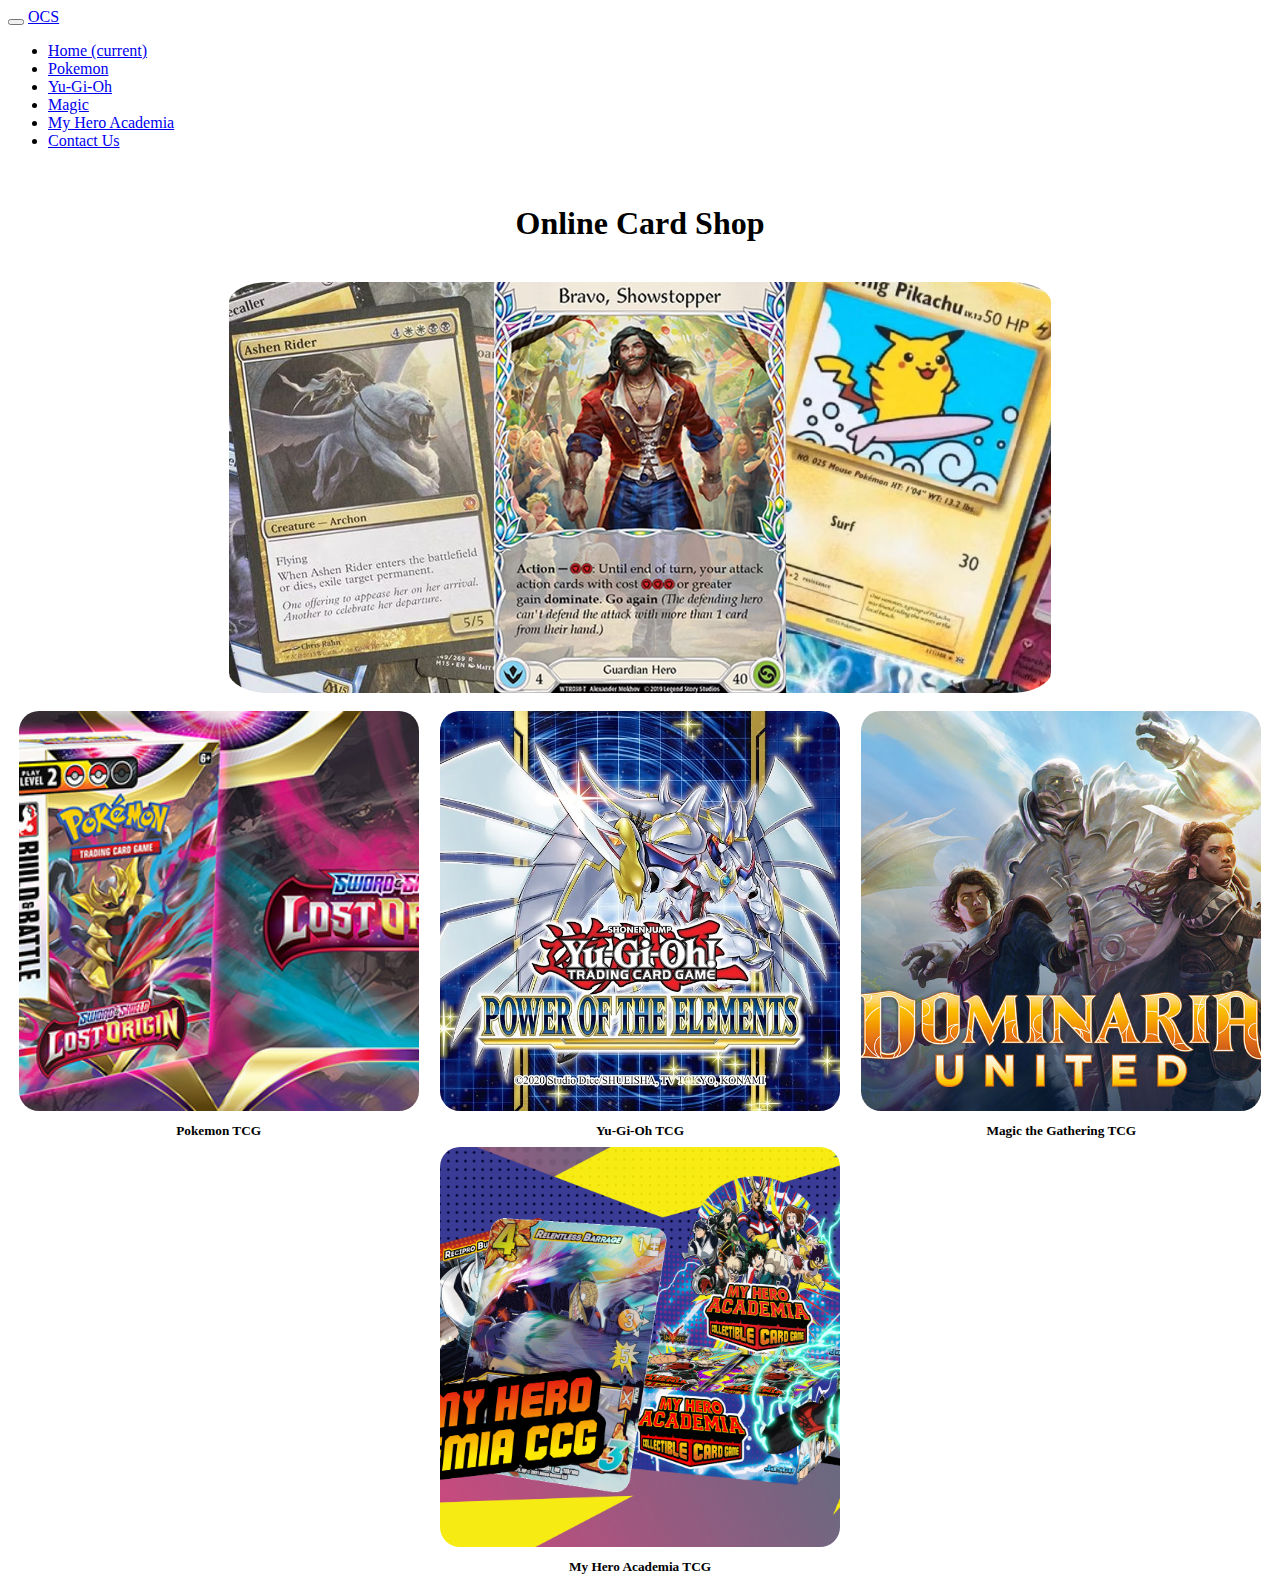
<file: index.html>
<!DOCTYPE html>
<html lang="en">
  <head>
    <meta charset="utf-8" />
    <meta
      name="viewport"
      content="width=device-width, initial-scale=1, shrink-to-fit=no"
    />
    <link rel="stylesheet" href="style.css">
    <!-- Bootstrap CSS -->
    <link
      rel="stylesheet"
      href="https://cdn.jsdelivr.net/npm/bootstrap@4.1.3/dist/css/bootstrap.min.css"
      integrity="sha384-MCw98/SFnGE8fJT3GXwEOngsV7Zt27NXFoaoApmYm81iuXoPkFOJwJ8ERdknLPMO"
      crossorigin="anonymous"
    />
    <title>OCS:Home</title>
  </head>
  <body>
    <!-- Navbar -->
    <nav class="navbar navbar-expand-lg navbar-light bg-light">
        <button class="navbar-toggler" type="button" data-toggle="collapse" data-target="#navbarTogglerDemo03" aria-controls="navbarTogglerDemo03" aria-expanded="false" aria-label="Toggle navigation">
          <span class="navbar-toggler-icon"></span>
        </button>
        <a class="navbar-brand" href="index.html">OCS</a>
        <div class="collapse navbar-collapse" id="navbarTogglerDemo03">
          <ul class="navbar-nav mr-auto mt-2 mt-lg-0">
            <li class="nav-item active">
              <a class="nav-link" href="index.html">Home <span class="sr-only">(current)</span></a>
            </li>
            <li class="nav-item">
              <a class="nav-link pokemon" href="pokemon.html">Pokemon</a>
            </li>
            <li class="nav-item">
              <a class="nav-link yugioh" href="yugioh.html">Yu-Gi-Oh</a>
            </li>
            <li class="nav-item">
                <a class="nav-link Magic" href="magic.html">Magic</a>
            </li>
            <li class="nav-item">
                <a class="nav-link mha" href="mha.html">My Hero Academia</a>
            </li>
            <li class="nav-item">
                <a class="nav-link mha" href="contactus.html">Contact Us</a>
            </li>  
          </ul>
        </div>
    </nav>
    <br>
    <h1>Online Card Shop</h1>
    <br>
    <!-- Header Photo -->
    <div>
        <img class="header-photo" src="TCG-Header.avif" alt="TCG Header featuring different card games">
    </div>
    <br>
    <!-- Trading Card Game Photo Tiles -->
    <div class="tcg-tiles">
        <div>
            <a href="pokemon.html"><img class="tcg-img" src="Pokemon-Lost-Origin.jpg" alt=""></a> 
            <h5 class="tcg-text">Pokemon TCG</h5>
        </div>
        <div>
            <a href="yugioh.html"><img class="tcg-img"  src="YuGiOh-Power-Of-The-Elements.jpg" alt=""></a> 
            <h5 class="tcg-text">Yu-Gi-Oh TCG</h5>
        </div>
        <div>
            <a href="magic.html"><img class="tcg-img"  src="Magic-Dominaria-United.jpg" alt=""></a>
            <h5 class="tcg-text">Magic the Gathering TCG</h5>
        </div>
        <div>
            <a href="mha.html"><img class="tcg-img"  src="MHA-UniVersus.png" alt=""></a>
            <h5 class="tcg-text">My Hero Academia TCG</h5>
        </div>
    </div>
    <!-- JS Script -->
    <script
      src="https://code.jquery.com/jquery-3.3.1.slim.min.js"
      integrity="sha384-q8i/X+965DzO0rT7abK41JStQIAqVgRVzpbzo5smXKp4YfRvH+8abtTE1Pi6jizo"
      crossorigin="anonymous"
    ></script>
    <script
      src="https://cdn.jsdelivr.net/npm/popper.js@1.14.3/dist/umd/popper.min.js"
      integrity="sha384-ZMP7rVo3mIykV+2+9J3UJ46jBk0WLaUAdn689aCwoqbBJiSnjAK/l8WvCWPIPm49"
      crossorigin="anonymous"
    ></script>
    <script
      src="https://cdn.jsdelivr.net/npm/bootstrap@4.1.3/dist/js/bootstrap.min.js"
      integrity="sha384-ChfqqxuZUCnJSK3+MXmPNIyE6ZbWh2IMqE241rYiqJxyMiZ6OW/JmZQ5stwEULTy"
      crossorigin="anonymous"
    ></script>
  </body>
</html>
</file>
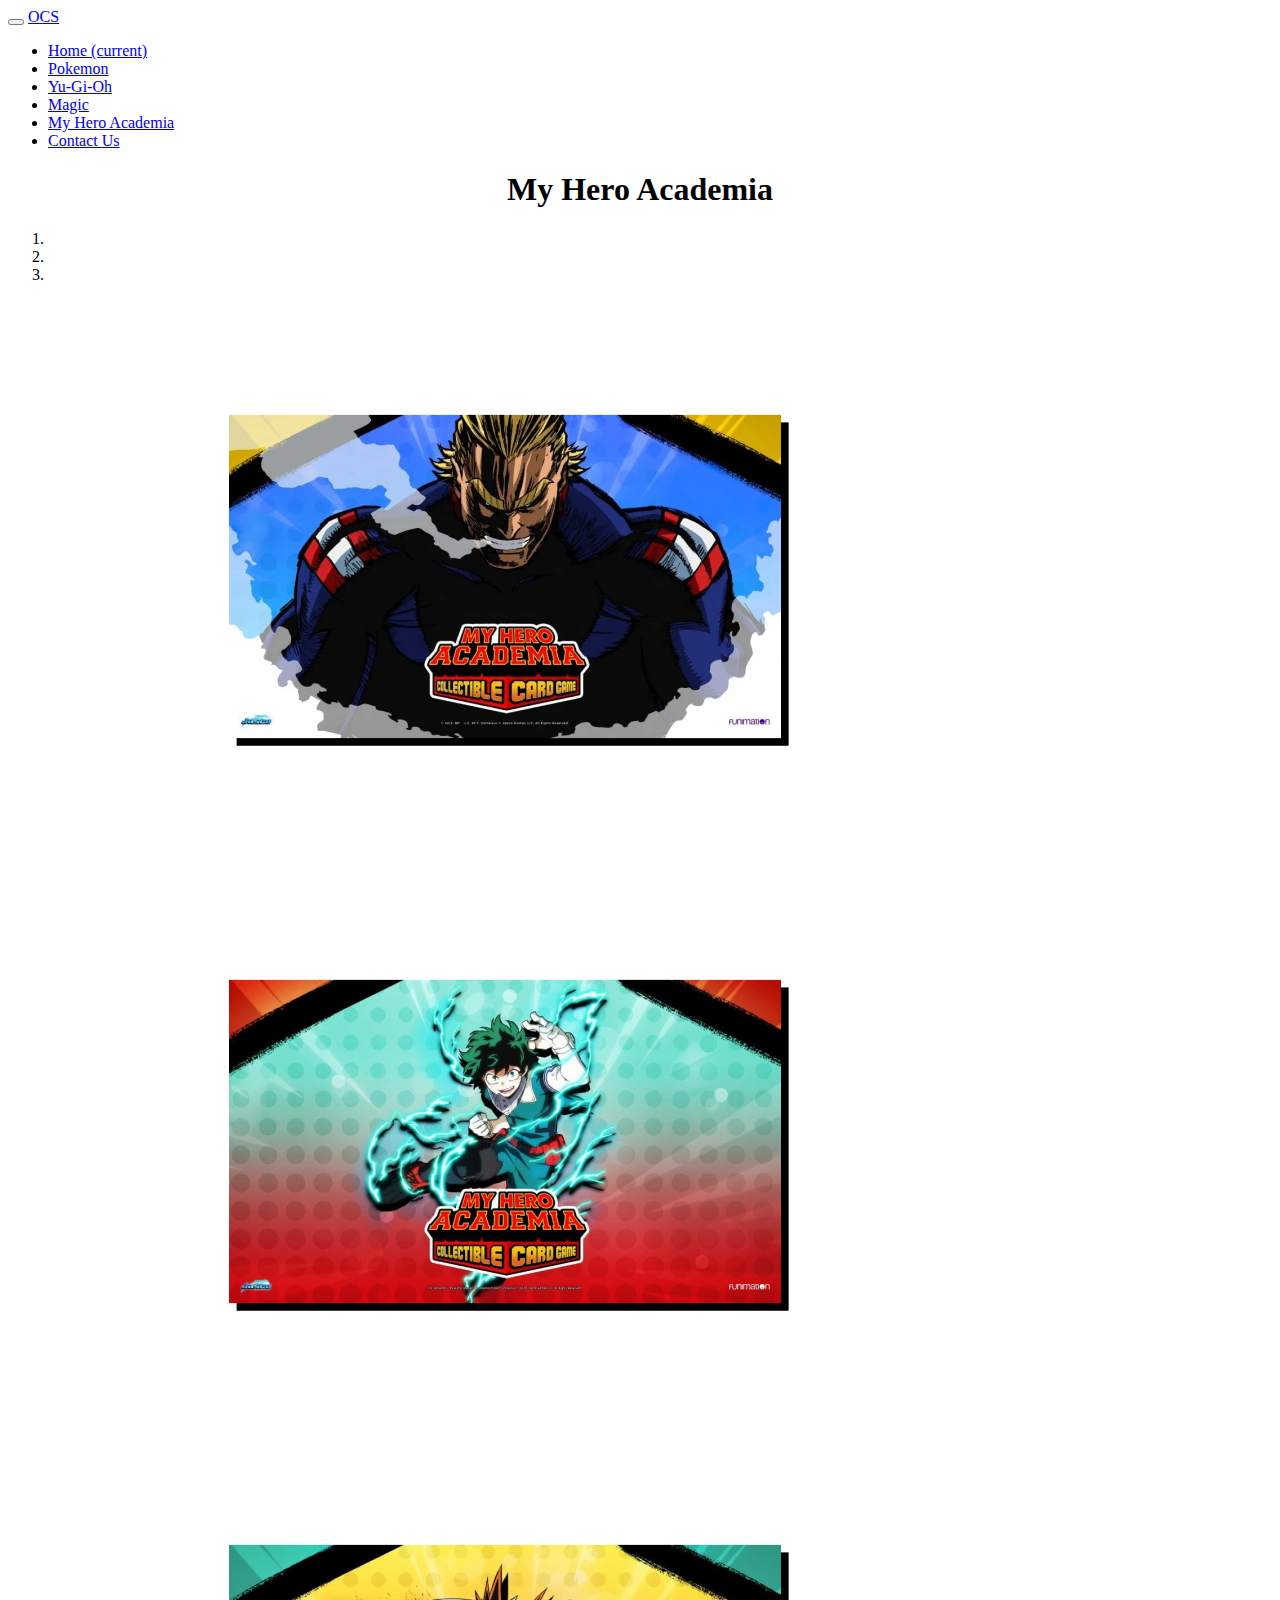
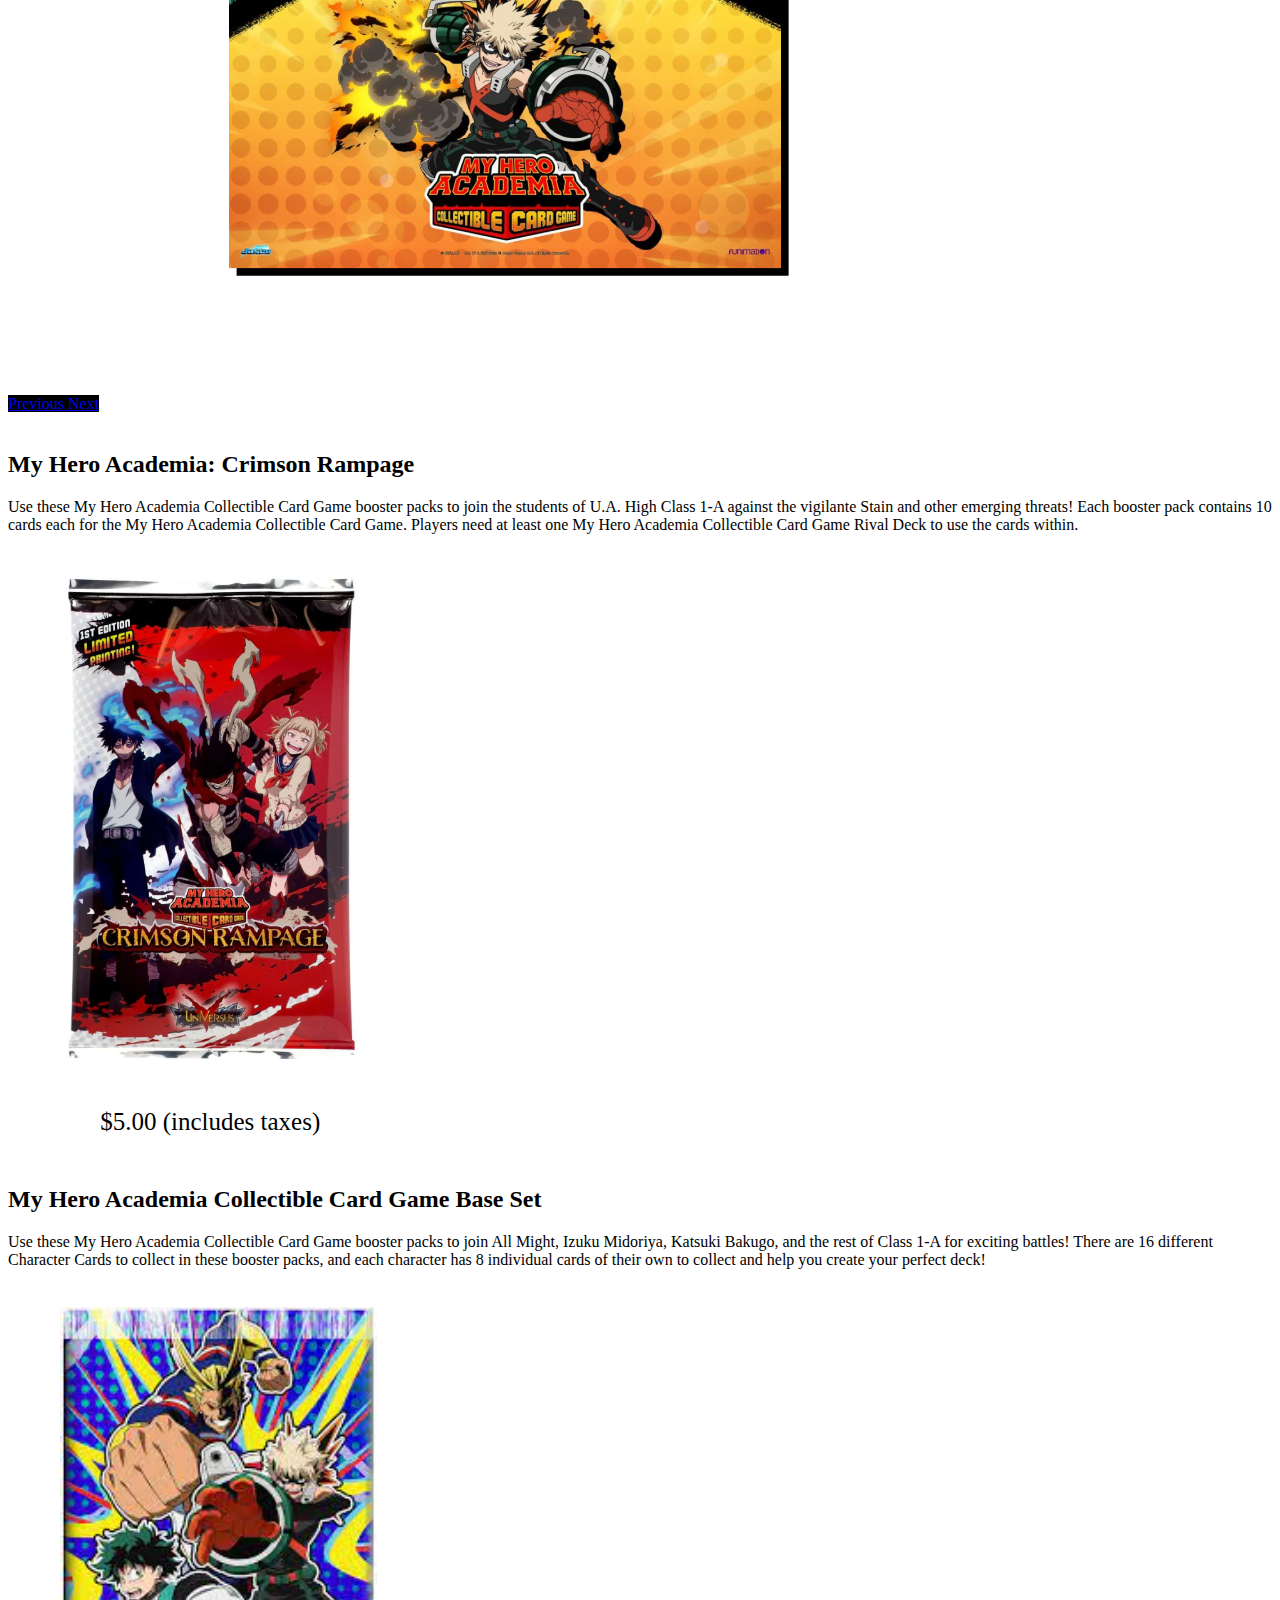
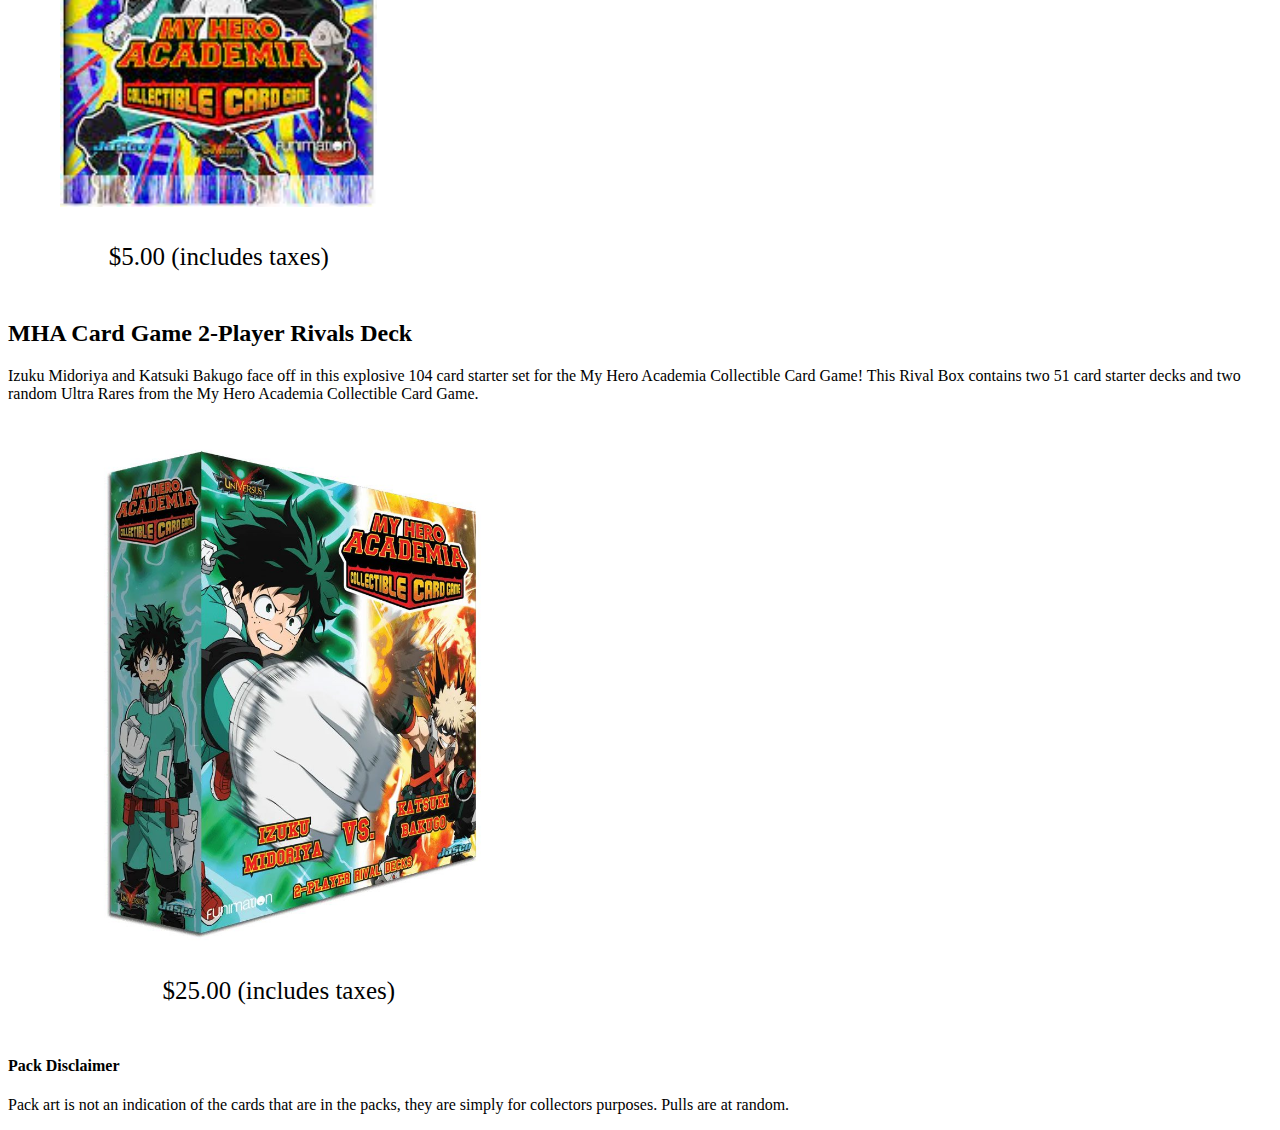
<file: mha.html>
<!DOCTYPE html>
<html lang="en">
  <head>
    <meta charset="utf-8" />
    <meta
      name="viewport"
      content="width=device-width, initial-scale=1, shrink-to-fit=no"
    />
    <!-- Bootstrap CSS -->
    <link
      rel="stylesheet"
      href="https://cdn.jsdelivr.net/npm/bootstrap@4.1.3/dist/css/bootstrap.min.css"
      integrity="sha384-MCw98/SFnGE8fJT3GXwEOngsV7Zt27NXFoaoApmYm81iuXoPkFOJwJ8ERdknLPMO"
      crossorigin="anonymous"
    />
    <link rel="stylesheet" href="style.css" />
    <title>OCS:MHA</title>
  </head>
  <body>
    <!-- Navbar -->
    <nav class="navbar navbar-expand-lg navbar-light bg-light">
      <button
        class="navbar-toggler"
        type="button"
        data-toggle="collapse"
        data-target="#navbarTogglerDemo03"
        aria-controls="navbarTogglerDemo03"
        aria-expanded="false"
        aria-label="Toggle navigation"
      >
        <span class="navbar-toggler-icon"></span>
      </button>
      <a class="navbar-brand" href="index.html">OCS</a>
      <div class="collapse navbar-collapse" id="navbarTogglerDemo03">
        <ul class="navbar-nav mr-auto mt-2 mt-lg-0">
          <li class="nav-item active">
            <a class="nav-link" href="index.html"
              >Home <span class="sr-only">(current)</span></a
            >
          </li>
          <li class="nav-item">
            <a class="nav-link pokemon" href="pokemon.html">Pokemon</a>
          </li>
          <li class="nav-item">
            <a class="nav-link yugioh" href="yugioh.html">Yu-Gi-Oh</a>
          </li>
          <li class="nav-item">
            <a class="nav-link Magic" href="magic.html">Magic</a>
          </li>
          <li class="nav-item">
            <a class="nav-link mha" href="mha.html">My Hero Academia</a>
          </li>
          <li class="nav-item">
            <a class="nav-link mha" href="contactus.html">Contact Us</a>
          </li>
        </ul>
      </div>
    </nav>
    <h1>My Hero Academia</h1>
    <!-- Photo Carousel -->
    <div
      id="carouselExampleIndicators"
      class="carousel slide"
      data-ride="carousel"
    >
      <ol class="carousel-indicators">
        <li
          data-target="#carouselExampleIndicators"
          data-slide-to="0"
          class="active"
        ></li>
        <li data-target="#carouselExampleIndicators" data-slide-to="1"></li>
        <li data-target="#carouselExampleIndicators" data-slide-to="2"></li>
      </ol>
      <div class="carousel-inner">
        <div class="carousel-item active">
          <img
            class="d-block w-100"
            src="MHA-All-Might.png"
            alt="First slide"
          />
        </div>
        <div class="carousel-item">
          <img
            class="d-block w-100"
            src="MHA-Deku.png"
            alt="Second slide"
          />
        </div>
        <div class="carousel-item">
          <img
            class="d-block w-100"
            src="MHA-Bakugo.png"
            alt="Third slide"
          />
        </div>
      </div>
      <a
        class="carousel-control-prev"
        href="#carouselExampleIndicators"
        role="button"
        data-slide="prev"
        style="background-color: black"
      >
        <span class="carousel-control-prev-icon" aria-hidden="true"></span>
        <span class="sr-only">Previous</span>
      </a>
      <a
        class="carousel-control-next"
        href="#carouselExampleIndicators"
        role="button"
        data-slide="next"
        style="background-color: black"
      >
        <span class="carousel-control-next-icon" aria-hidden="true"></span>
        <span class="sr-only">Next</span>
      </a>
    </div>
    <br />
    <!-- My Hero Academia: Crimson Rampage Set -->
    <div class="tcg-sets">
      <h2>My Hero Academia: Crimson Rampage</h2>
      <p>
        Use these My Hero Academia Collectible Card Game booster packs to join
        the students of U.A. High Class 1-A against the vigilante Stain and
        other emerging threats! Each booster pack contains 10 cards each for the My
        Hero Academia Collectible Card Game. Players need at least one My Hero
        Academia Collectible Card Game Rival Deck to use the cards within.
      </p>
      <table>
        <tr>
          <td class="booster-packs">
            <img src="MHACR-Booster.webp" class="pack-art" alt="" />
          </td>
        </tr>
        <tr>
          <td class="booster-prices">$5.00 (includes taxes)</td>
        </tr>
      </table>
    </div>
    <br />
    <!-- My Hero Academia Collectible Card Game Base Set -->
    <div class="tcg-sets">
      <h2>My Hero Academia Collectible Card Game Base Set</h2>
      <p>
        Use these My Hero Academia Collectible Card Game booster packs to join
        All Might, Izuku Midoriya, Katsuki Bakugo, and the rest of Class 1-A for
        exciting battles! There are 16 different Character Cards to collect in
        these booster packs, and each character has 8 individual cards of their
        own to collect and help you create your perfect deck!
      </p>
      <table>
        <tr>
          <td class="booster-packs">
            <img src="MHA-Booster.jfif" class="pack-art" alt="" />
          </td>
        </tr>
        <tr>
          <td class="booster-prices">$5.00 (includes taxes)</td>
        </tr>
      </table>
    </div>
    <br />
    <!-- MHA Card Game 2-Player Deck -->
    <div class="tcg-sets">
      <h2>MHA Card Game 2-Player Rivals Deck</h2>
      <p>
        Izuku Midoriya and Katsuki Bakugo face off in this explosive 104 card
        starter set for the My Hero Academia Collectible Card Game! This Rival
        Box contains two 51 card starter decks and two random Ultra Rares from
        the My Hero Academia Collectible Card Game.
      </p>
      <table>
        <tr>
          <td class="booster-packs">
            <img src="MHA-Deck.jpg" class="pack-art" alt="" />
          </td>
        </tr>
        <tr>
          <td class="booster-prices">$25.00 (includes taxes)</td>
        </tr>
      </table>
    </div>
    <br />
    <!-- Pack Dislaimer -->
    <h4>Pack Disclaimer</h4>
    <p>
      Pack art is not an indication of the cards that are in the packs, they are
      simply for collectors purposes. Pulls are at random.
    </p>
    <!-- JS Script -->
    <script
      src="https://code.jquery.com/jquery-3.3.1.slim.min.js"
      integrity="sha384-q8i/X+965DzO0rT7abK41JStQIAqVgRVzpbzo5smXKp4YfRvH+8abtTE1Pi6jizo"
      crossorigin="anonymous"
    ></script>
    <script
      src="https://cdn.jsdelivr.net/npm/popper.js@1.14.3/dist/umd/popper.min.js"
      integrity="sha384-ZMP7rVo3mIykV+2+9J3UJ46jBk0WLaUAdn689aCwoqbBJiSnjAK/l8WvCWPIPm49"
      crossorigin="anonymous"
    ></script>
    <script
      src="https://cdn.jsdelivr.net/npm/bootstrap@4.1.3/dist/js/bootstrap.min.js"
      integrity="sha384-ChfqqxuZUCnJSK3+MXmPNIyE6ZbWh2IMqE241rYiqJxyMiZ6OW/JmZQ5stwEULTy"
      crossorigin="anonymous"
    ></script>
  </body>
</html>
</file>
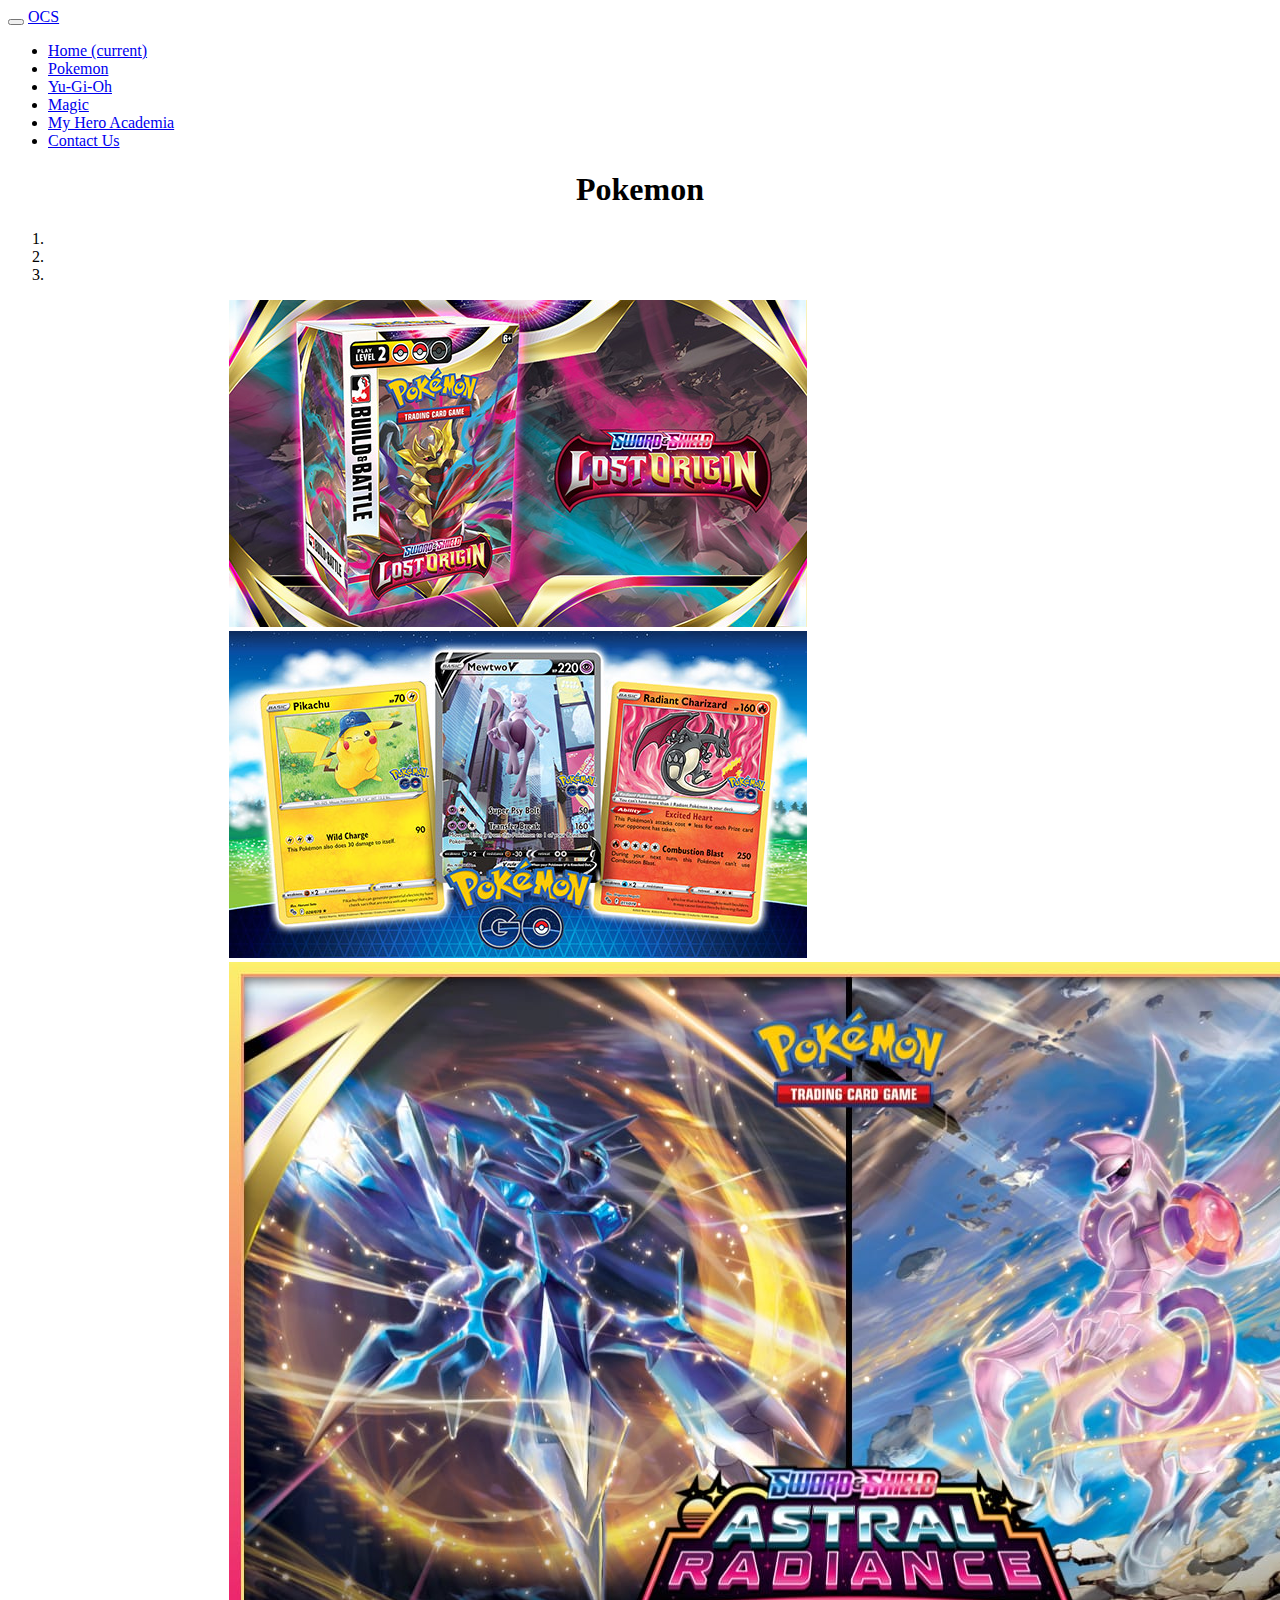
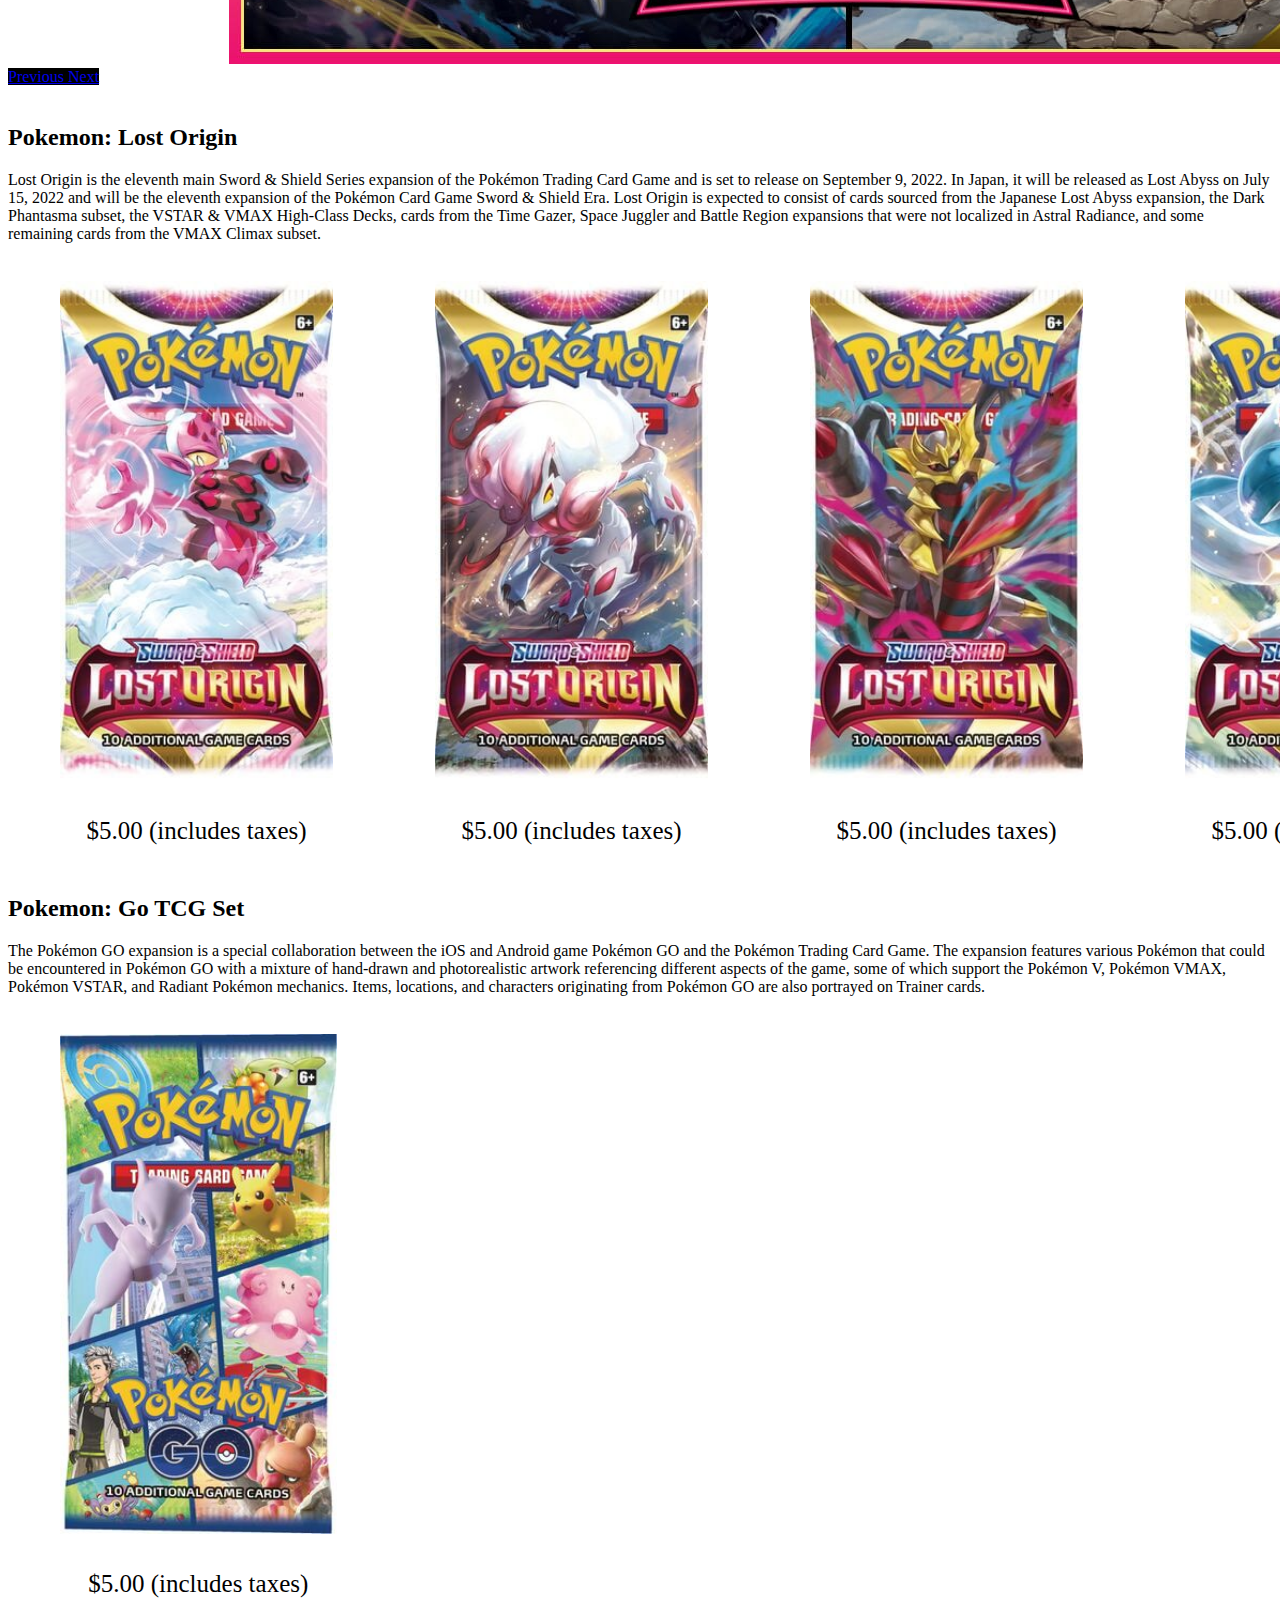
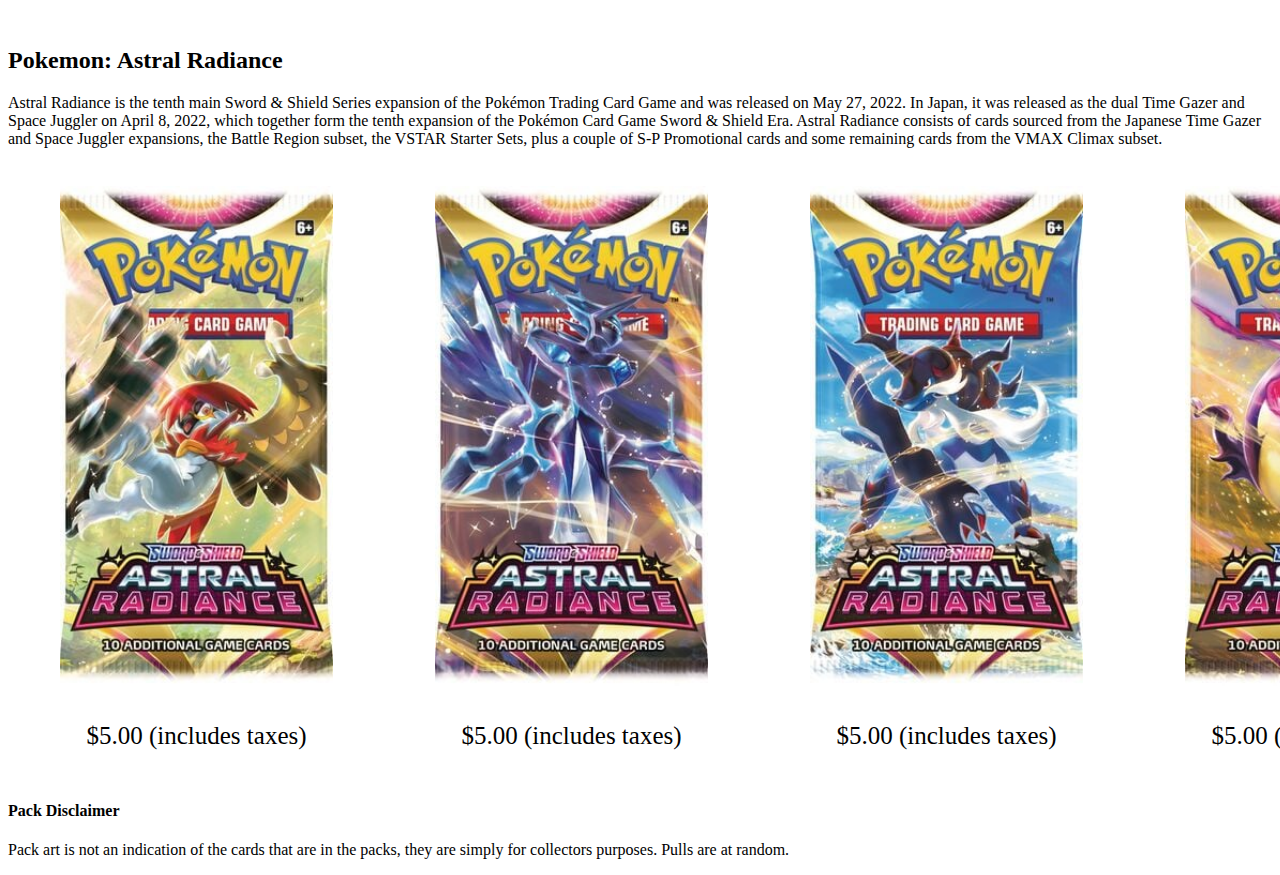
<file: pokemon.html>
<!DOCTYPE html>
<html lang="en">
  <head>
    <meta charset="utf-8" />
    <meta
      name="viewport"
      content="width=device-width, initial-scale=1, shrink-to-fit=no"
    />
    <!-- Bootstrap CSS -->
    <link
      rel="stylesheet"
      href="https://cdn.jsdelivr.net/npm/bootstrap@4.1.3/dist/css/bootstrap.min.css"
      integrity="sha384-MCw98/SFnGE8fJT3GXwEOngsV7Zt27NXFoaoApmYm81iuXoPkFOJwJ8ERdknLPMO"
      crossorigin="anonymous"
    />
    <link rel="stylesheet" href="style.css" />
    <title>OCS:Pokemon</title>
  </head>
  <body>
    <!-- Navbar -->
    <nav class="navbar navbar-expand-lg navbar-light bg-light">
      <button
        class="navbar-toggler"
        type="button"
        data-toggle="collapse"
        data-target="#navbarTogglerDemo03"
        aria-controls="navbarTogglerDemo03"
        aria-expanded="false"
        aria-label="Toggle navigation"
      >
        <span class="navbar-toggler-icon"></span>
      </button>
      <a class="navbar-brand" href="index.html">OCS</a>
      <div class="collapse navbar-collapse" id="navbarTogglerDemo03">
        <ul class="navbar-nav mr-auto mt-2 mt-lg-0">
          <li class="nav-item active">
            <a class="nav-link" href="index.html"
              >Home <span class="sr-only">(current)</span></a
            >
          </li>
          <li class="nav-item">
            <a class="nav-link pokemon" href="pokemon.html">Pokemon</a>
          </li>
          <li class="nav-item">
            <a class="nav-link yugioh" href="yugioh.html">Yu-Gi-Oh</a>
          </li>
          <li class="nav-item">
            <a class="nav-link Magic" href="magic.html">Magic</a>
          </li>
          <li class="nav-item">
            <a class="nav-link mha" href="mha.html">My Hero Academia</a>
          </li>
          <li class="nav-item">
            <a class="nav-link mha" href="contactus.html">Contact Us</a>
          </li>
        </ul>
      </div>
    </nav>
    <h1>Pokemon</h1>
    <!-- Photo Carousel -->
    <div
      id="carouselExampleIndicators"
      class="carousel slide"
      data-ride="carousel"
    >
      <ol class="carousel-indicators">
        <li
          data-target="#carouselExampleIndicators"
          data-slide-to="0"
          class="active"
        ></li>
        <li data-target="#carouselExampleIndicators" data-slide-to="1"></li>
        <li data-target="#carouselExampleIndicators" data-slide-to="2"></li>
      </ol>
      <div class="carousel-inner">
        <div class="carousel-item active">
          <img
            class="d-block w-100"
            src="Pokemon-Lost-Origin.jpg"
            alt="First slide"
          />
        </div>
        <div class="carousel-item">
          <img
            class="d-block w-100"
            src="Pokemon-Go-TCG.jpg"
            alt="Second slide"
          />
        </div>
        <div class="carousel-item">
          <img
            class="d-block w-100"
            src="Pokemon-Astral-Radiance.jpg"
            alt="Third slide"
          />
        </div>
      </div>
      <a
        class="carousel-control-prev"
        href="#carouselExampleIndicators"
        role="button"
        data-slide="prev"
        style="background-color: black"
      >
        <span class="carousel-control-prev-icon" aria-hidden="true"></span>
        <span class="sr-only">Previous</span>
      </a>
      <a
        class="carousel-control-next"
        href="#carouselExampleIndicators"
        role="button"
        data-slide="next"
        style="background-color: black"
      >
        <span class="carousel-control-next-icon" aria-hidden="true"></span>
        <span class="sr-only">Next</span>
      </a>
    </div>
    <br>
    <!-- Lost Origin Set -->
    <div class="tcg-sets">
      <h2>Pokemon: Lost Origin</h2>
      <p>
        Lost Origin is the eleventh main Sword & Shield Series expansion of the
        Pokémon Trading Card Game and is set to release on September 9, 2022. In
        Japan, it will be released as Lost Abyss on July 15, 2022 and will be
        the eleventh expansion of the Pokémon Card Game Sword & Shield Era. Lost
        Origin is expected to consist of cards sourced from the Japanese Lost
        Abyss expansion, the Dark Phantasma subset, the VSTAR & VMAX High-Class
        Decks, cards from the Time Gazer, Space Juggler and Battle Region
        expansions that were not localized in Astral Radiance, and some
        remaining cards from the VMAX Climax subset.
      </p>
      <table>
        <tr>
          <td class="booster-packs">
            <img src="LO-Booster-Enamorus.jpg" class="pack-art" alt="" />
          </td>
          <td class="booster-packs">
            <img src="LO-Booster-Hisuian-Zoroark.jpg" class="pack-art" alt="" />
          </td>
          <td class="booster-packs">
            <img src="LO-Booster-Origin-Forme-Giratina.jpg" class="pack-art" alt="" />
          </td>
          <td class="booster-packs">
            <img src="LO-Booster-Radiant-Gardevoir.jpg" class="pack-art" alt="" />
          </td>
        </tr>
        <tr>
          <td class="booster-prices">
            $5.00 (includes taxes)
          </td>
          <td class="booster-prices">
            $5.00 (includes taxes)
          </td>
          <td class="booster-prices">
            $5.00 (includes taxes)
          </td>
          <td class="booster-prices">
            $5.00 (includes taxes)
          </td>
        </tr>  
      </table>
    </div>
    <br>
    <!-- GO Set -->
    <div class="tcg-sets">
      <h2>Pokemon: Go TCG Set</h2>
      <p>
        The Pokémon GO expansion is a special collaboration between the iOS and
        Android game Pokémon GO and the Pokémon Trading Card Game. The expansion
        features various Pokémon that could be encountered in Pokémon GO with a
        mixture of hand-drawn and photorealistic artwork referencing different
        aspects of the game, some of which support the Pokémon V, Pokémon VMAX,
        Pokémon VSTAR, and Radiant Pokémon mechanics. Items, locations, and
        characters originating from Pokémon GO are also portrayed on Trainer
        cards.
      </p>
      <table>
        <tr>
          <td class="booster-packs">
            <img src="GO-Booster.jpg" class="pack-art" alt="" />
          </td>
        </tr>
        <tr>
          <td class="booster-prices">
            $5.00 (includes taxes)
          </td>
        </tr>  
      </table>
    </div>
    <br>
    <!-- Astral Radiance set -->
    <div class="tcg-sets">
      <h2>Pokemon: Astral Radiance</h2>
      <p>
        Astral Radiance is the tenth main Sword & Shield Series expansion of the
        Pokémon Trading Card Game and was released on May 27, 2022. In Japan, it
        was released as the dual Time Gazer and Space Juggler on April 8, 2022,
        which together form the tenth expansion of the Pokémon Card Game Sword &
        Shield Era. Astral Radiance consists of cards sourced from the Japanese
        Time Gazer and Space Juggler expansions, the Battle Region subset, the
        VSTAR Starter Sets, plus a couple of S-P Promotional cards and some
        remaining cards from the VMAX Climax subset.
      </p>
      <table>
        <tr>
          <td class="booster-packs">
            <img src="AR-Booster-Decidueye.jpg" class="pack-art" alt="" />
          </td>
          <td class="booster-packs">
            <img src="AR-Booster-Origin-Dialga.jpg" class="pack-art" alt="" />
          </td>
          <td class="booster-packs">
            <img src="AR-Booster-Samurott.jpg" class="pack-art" alt="" />
          </td>
          <td class="booster-packs">
            <img src="AR-Booster-Typhloshion.jpg" class="pack-art" alt="" />
          </td>
        </tr>
        <tr>
          <td class="booster-prices">
            $5.00 (includes taxes)
          </td>
          <td class="booster-prices">
            $5.00 (includes taxes)
          </td>
          <td class="booster-prices">
            $5.00 (includes taxes)
          </td>
          <td class="booster-prices">
            $5.00 (includes taxes)
          </td>
        </tr>  
      </table>
    </div>
    <br>
    <!-- Pack Dislaimer -->
    <h4>Pack Disclaimer</h4>
    <p>Pack art is not an indication of the cards that are in the packs, they are simply for collectors purposes.  Pulls are at random.</p>
    <!-- JS Script -->
    <script
      src="https://code.jquery.com/jquery-3.3.1.slim.min.js"
      integrity="sha384-q8i/X+965DzO0rT7abK41JStQIAqVgRVzpbzo5smXKp4YfRvH+8abtTE1Pi6jizo"
      crossorigin="anonymous"
    ></script>
    <script
      src="https://cdn.jsdelivr.net/npm/popper.js@1.14.3/dist/umd/popper.min.js"
      integrity="sha384-ZMP7rVo3mIykV+2+9J3UJ46jBk0WLaUAdn689aCwoqbBJiSnjAK/l8WvCWPIPm49"
      crossorigin="anonymous"
    ></script>
    <script
      src="https://cdn.jsdelivr.net/npm/bootstrap@4.1.3/dist/js/bootstrap.min.js"
      integrity="sha384-ChfqqxuZUCnJSK3+MXmPNIyE6ZbWh2IMqE241rYiqJxyMiZ6OW/JmZQ5stwEULTy"
      crossorigin="anonymous"
    ></script>
  </body>
</html>
</file>
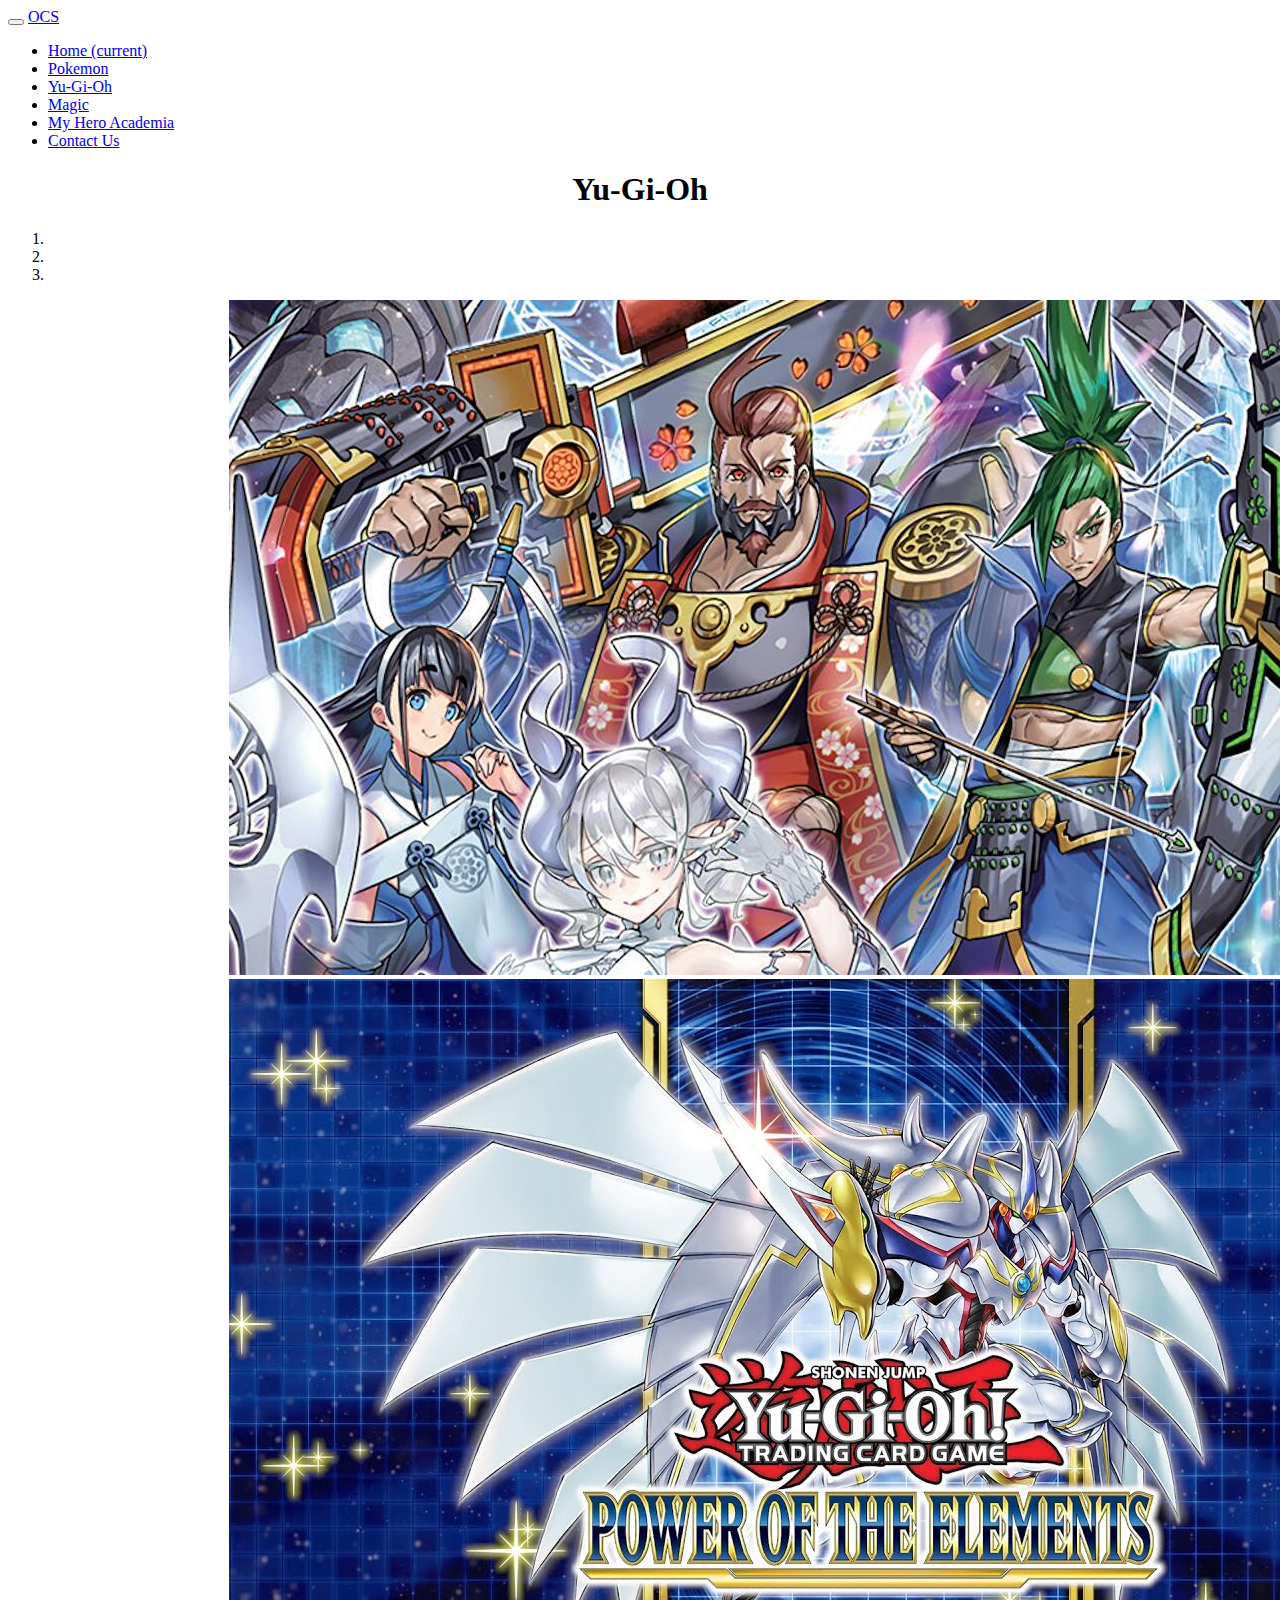
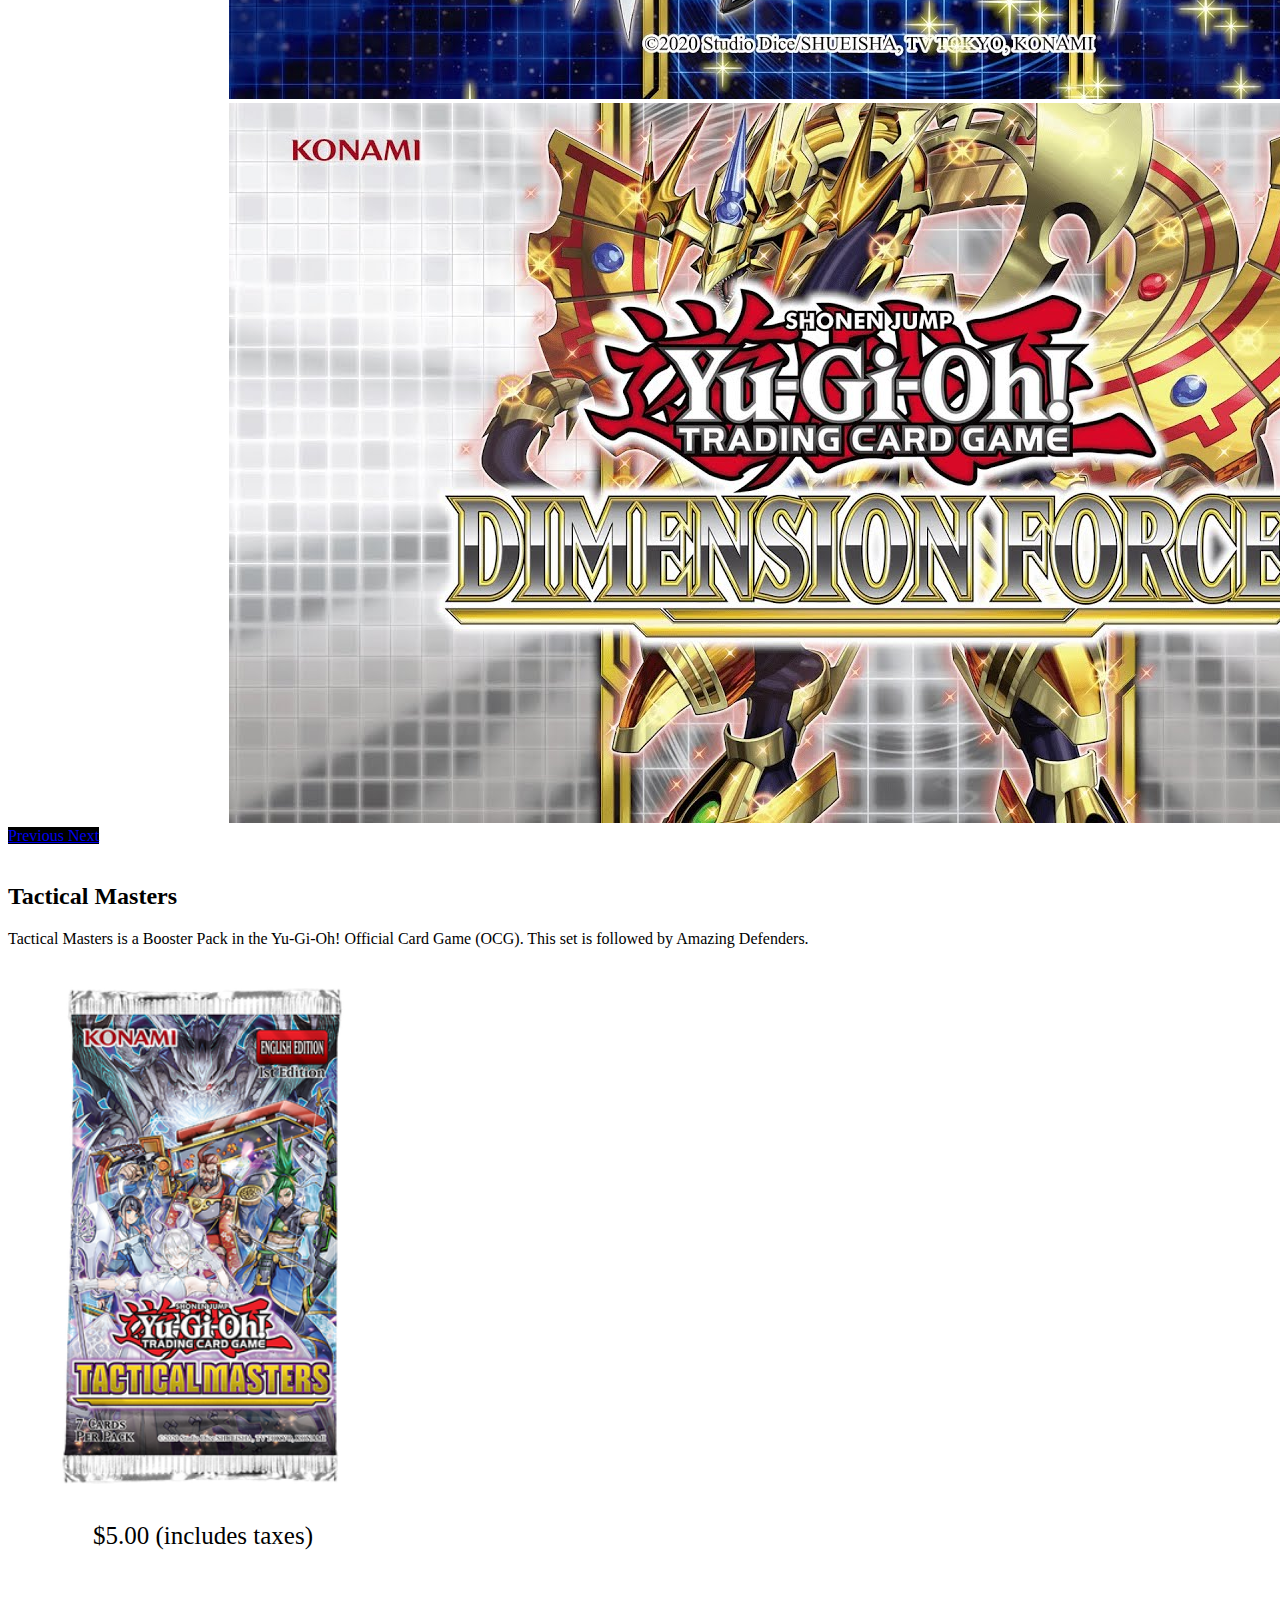
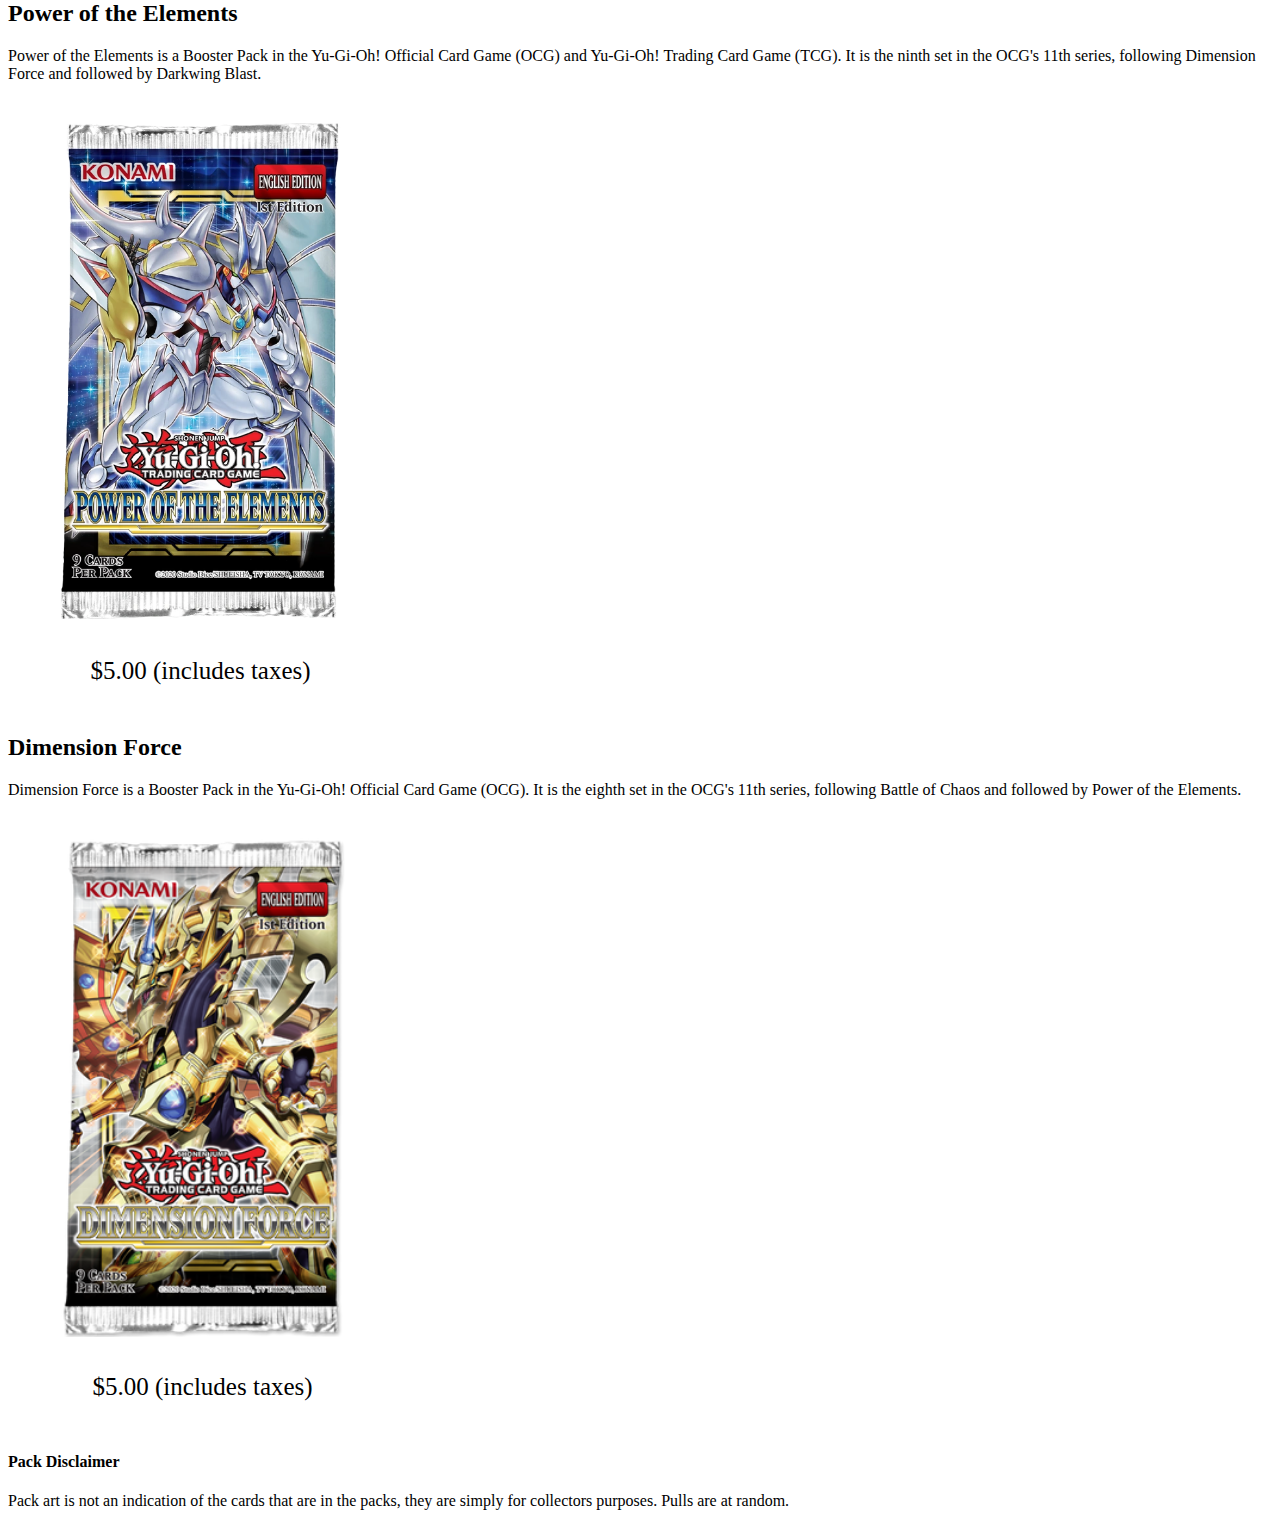
<file: yugioh.html>
<!DOCTYPE html>
<html lang="en">
  <head>
    <meta charset="utf-8" />
    <meta
      name="viewport"
      content="width=device-width, initial-scale=1, shrink-to-fit=no"
    />
    <!-- Bootstrap CSS -->
    <link
      rel="stylesheet"
      href="https://cdn.jsdelivr.net/npm/bootstrap@4.1.3/dist/css/bootstrap.min.css"
      integrity="sha384-MCw98/SFnGE8fJT3GXwEOngsV7Zt27NXFoaoApmYm81iuXoPkFOJwJ8ERdknLPMO"
      crossorigin="anonymous"
    />
    <link rel="stylesheet" href="style.css" />
    <title>OCS:Yu-Gi-Oh</title>
  </head>
  <body>
    <!-- Navbar -->
    <nav class="navbar navbar-expand-lg navbar-light bg-light">
      <button
        class="navbar-toggler"
        type="button"
        data-toggle="collapse"
        data-target="#navbarTogglerDemo03"
        aria-controls="navbarTogglerDemo03"
        aria-expanded="false"
        aria-label="Toggle navigation"
      >
        <span class="navbar-toggler-icon"></span>
      </button>
      <a class="navbar-brand" href="index.html">OCS</a>
      <div class="collapse navbar-collapse" id="navbarTogglerDemo03">
        <ul class="navbar-nav mr-auto mt-2 mt-lg-0">
          <li class="nav-item active">
            <a class="nav-link" href="index.html"
              >Home <span class="sr-only">(current)</span></a
            >
          </li>
          <li class="nav-item">
            <a class="nav-link pokemon" href="pokemon.html">Pokemon</a>
          </li>
          <li class="nav-item">
            <a class="nav-link yugioh" href="yugioh.html">Yu-Gi-Oh</a>
          </li>
          <li class="nav-item">
            <a class="nav-link Magic" href="magic.html">Magic</a>
          </li>
          <li class="nav-item">
            <a class="nav-link mha" href="mha.html">My Hero Academia</a>
          </li>
          <li class="nav-item">
            <a class="nav-link mha" href="contactus.html">Contact Us</a>
          </li>
        </ul>
      </div>
    </nav>
    <h1>Yu-Gi-Oh</h1>
    <!-- Photo Carousel -->
    <div
      id="carouselExampleIndicators"
      class="carousel slide"
      data-ride="carousel"
    >
      <ol class="carousel-indicators">
        <li
          data-target="#carouselExampleIndicators"
          data-slide-to="0"
          class="active"
        ></li>
        <li data-target="#carouselExampleIndicators" data-slide-to="1"></li>
        <li data-target="#carouselExampleIndicators" data-slide-to="2"></li>
      </ol>
      <div class="carousel-inner">
        <div class="carousel-item active">
          <img
            class="d-block w-100"
            src="TM-Carousel.png"
            alt="First slide"
          />
        </div>
        <div class="carousel-item">
          <img
            class="d-block w-100"
            src="YuGiOh-Power-Of-The-Elements.jpg"
            alt="Second slide"
          />
        </div>
        <div class="carousel-item">
          <img
            class="d-block w-100"
            src="DF-Carousel.jpg"
            alt="Third slide"
          />
        </div>
      </div>
      <a
        class="carousel-control-prev"
        href="#carouselExampleIndicators"
        role="button"
        data-slide="prev"
        style="background-color: black"
      >
        <span class="carousel-control-prev-icon" aria-hidden="true"></span>
        <span class="sr-only">Previous</span>
      </a>
      <a
        class="carousel-control-next"
        href="#carouselExampleIndicators"
        role="button"
        data-slide="next"
        style="background-color: black"
      >
        <span class="carousel-control-next-icon" aria-hidden="true"></span>
        <span class="sr-only">Next</span>
      </a>
    </div>
    <br />
    <!-- Tactical Masters Set -->
    <div class="tcg-sets">
      <h2>Tactical Masters</h2>
      <p>
        Tactical Masters is a Booster Pack in the Yu-Gi-Oh! Official Card Game
        (OCG). This set is followed by Amazing Defenders.
      </p>
      <table>
        <tr>
          <td class="booster-packs">
            <img src="TM-Booster.png" class="pack-art" alt="" />
          </td>
        </tr>
        <tr>
          <td class="booster-prices">$5.00 (includes taxes)</td>
        </tr>
      </table>
    </div>
    <br />
    <!-- Power of the Elements Set-->
    <div class="tcg-sets">
      <h2>Power of the Elements</h2>
      <p>
        Power of the Elements is a Booster Pack in the Yu-Gi-Oh! Official Card
        Game (OCG) and Yu-Gi-Oh! Trading Card Game (TCG). It is the ninth set in
        the OCG's 11th series, following Dimension Force and followed by
        Darkwing Blast.
      </p>
      <table>
        <tr>
          <td class="booster-packs">
            <img src="PE-Booster.webp" class="pack-art" alt="" />
          </td>
        </tr>
        <tr>
          <td class="booster-prices">$5.00 (includes taxes)</td>
        </tr>
      </table>
    </div>
    <br />
    <!-- Dimension Force Set -->
    <div class="tcg-sets">
      <h2>Dimension Force</h2>
      <p>
        Dimension Force is a Booster Pack in the Yu-Gi-Oh! Official Card Game
        (OCG). It is the eighth set in the OCG's 11th series, following Battle
        of Chaos and followed by Power of the Elements.
      </p>
      <table>
        <tr>
          <td class="booster-packs">
            <img src="DF-Booster.png" class="pack-art" alt="" />
          </td>
        </tr>
        <tr>
          <td class="booster-prices">$5.00 (includes taxes)</td>
        </tr>
      </table>
    </div>
    <br />
    <!-- Pack Dislaimer -->
    <h4>Pack Disclaimer</h4>
    <p>
      Pack art is not an indication of the cards that are in the packs, they are
      simply for collectors purposes. Pulls are at random.
    </p>
    <!-- JS Script -->
    <script
      src="https://code.jquery.com/jquery-3.3.1.slim.min.js"
      integrity="sha384-q8i/X+965DzO0rT7abK41JStQIAqVgRVzpbzo5smXKp4YfRvH+8abtTE1Pi6jizo"
      crossorigin="anonymous"
    ></script>
    <script
      src="https://cdn.jsdelivr.net/npm/popper.js@1.14.3/dist/umd/popper.min.js"
      integrity="sha384-ZMP7rVo3mIykV+2+9J3UJ46jBk0WLaUAdn689aCwoqbBJiSnjAK/l8WvCWPIPm49"
      crossorigin="anonymous"
    ></script>
    <script
      src="https://cdn.jsdelivr.net/npm/bootstrap@4.1.3/dist/js/bootstrap.min.js"
      integrity="sha384-ChfqqxuZUCnJSK3+MXmPNIyE6ZbWh2IMqE241rYiqJxyMiZ6OW/JmZQ5stwEULTy"
      crossorigin="anonymous"
    ></script>
  </body>
</html>
</file>
<file: style.css>
h1 {
    text-align: center;
}

.header-photo {
    display: block;
    margin-left: auto;
    margin-right: auto;
    width: 65%;
    border-radius: 5%;
}
.carousel-item {
    margin-left: auto;
    margin-right: auto;
    width: 65%;
}

.tcg-tiles {
    display: flex;
    flex-wrap: wrap;
    align-items: center;
    justify-content: space-around;
}

.tcg-img {
    width: 400px;
    height: 400px;
    object-fit: cover;
    border-radius: 5%;
}

.tcg-text {
    text-align: center;
    margin: 2%;
}

.booster-packs {
    padding-left: 50px;
    padding-right: 50px;
    padding-top: 20px;
    padding-bottom: 20px;
}

.pack-art {
    height: 500px;
    width: 300;
}

.booster-prices {
    text-align: center;
    font-size: 25px;
    padding-top: 10px;
    padding-bottom: 10px;
}
</file>
